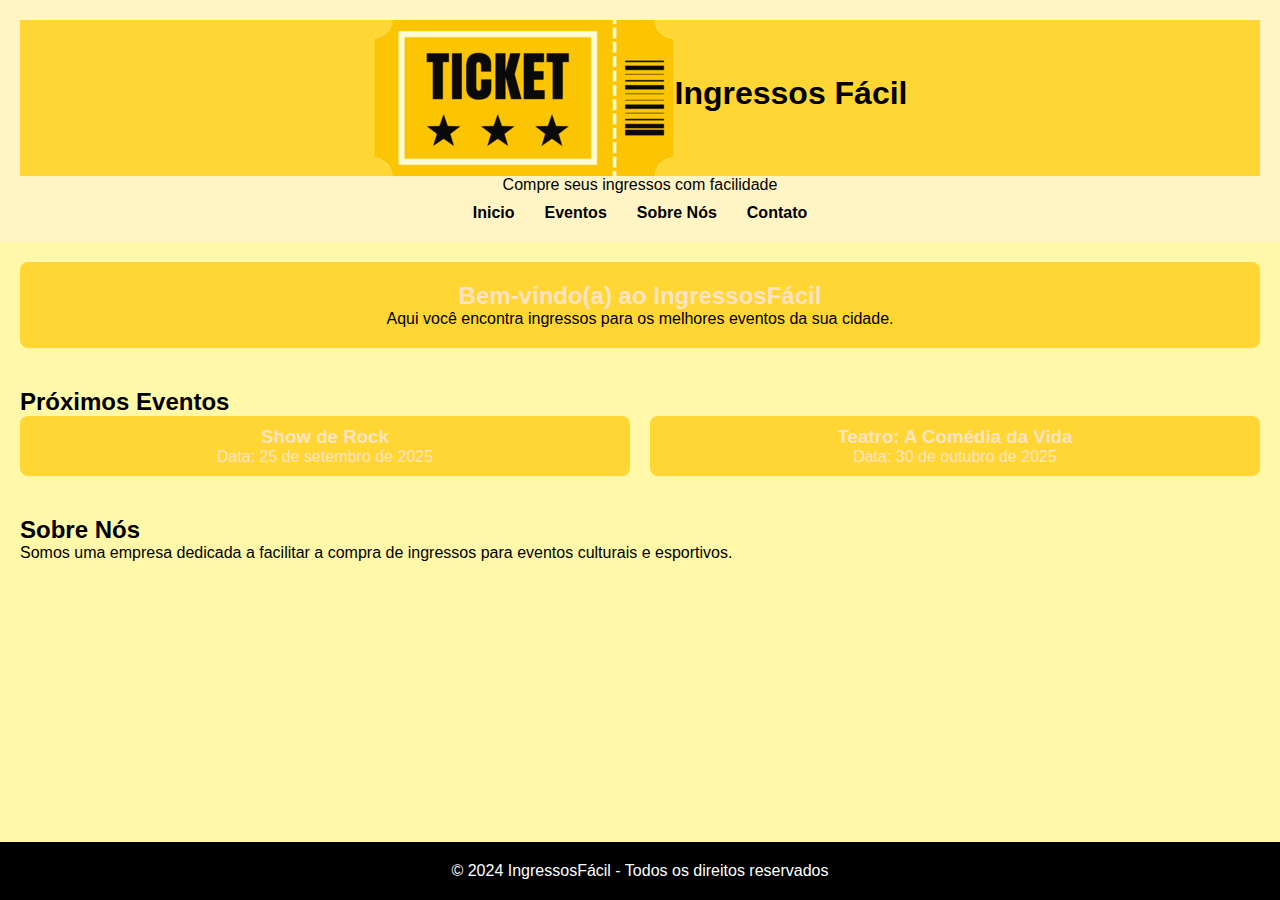
<file: index.html>
<!DOCTYPE html>
<html lang="pt-br">
  <head>
    <meta charset="UTF-8" />
    <meta name="viewport" content="width=device-width, initial-scale=1.0" />
    <title>Páginas de VIO</title>
    <link rel="stylesheet" href="styles.css" />
  </head>
  <body>
    <header>
      <div class="logo">
        <img src="logo.png" alt="Logo do site" />
        <h1>Ingressos Fácil</h1>
      </div>
      <p>Compre seus ingressos com facilidade</p>
      <nav>
        <ul>
          <li><a href="#home">Inicio</a></li>
          <li><a href="#eventos">Eventos</a></li>
          <li><a href="#sobre">Sobre Nós</a></li>
          <li><a href="#contato">Contato</a></li>
        </ul>
      </nav>
    </header>

    <main>
      <section id="home">
        <h2>Bem-vindo(a) ao IngressosFácil</h2>
        <p>
          Aqui você encontra ingressos para os melhores eventos da sua cidade.
        </p>
      </section>

      <section id="eventos">
        <h2>Próximos Eventos</h2>
        <div class="eventos-container">
          <div class="eventos-item">
            <h3>Show de Rock</h3>
            <p>Data: 25 de setembro de 2025</p>
          </div>

          <div class="eventos-item">
            <h3>Teatro: A Comédia da Vida</h3>
            <p>Data: 30 de outubro de 2025</p>
          </div>
        </div>
      </section>

      <section id="sobre">
        <h2>Sobre Nós</h2>
        <p>
          Somos uma empresa dedicada a facilitar a compra de ingressos para
          eventos culturais e esportivos.
        </p>
      </section>
    </main>

    <footer>
      <p>&copy; 2024 IngressosFácil - Todos os direitos reservados</p>
    </footer>
  </body>
</html>
</file>
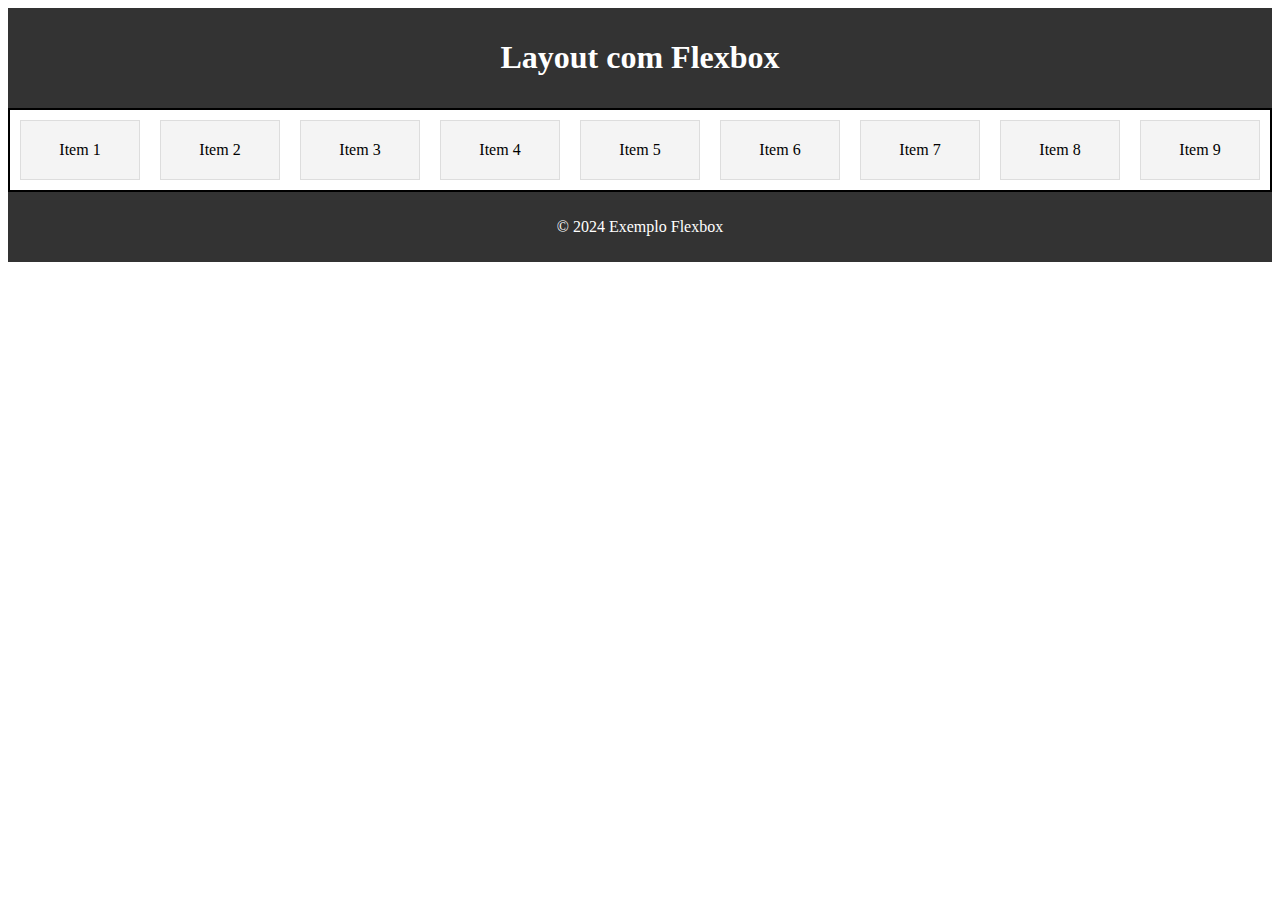
<file: flexbox/index.html>
<!DOCTYPE html>
<html lang="en">
  <head>
    <meta charset="UTF-8" />
    <meta name="viewport" content="width=device-width, initial-scale=1.0" />
    <title>Exemplo Flexbox</title>
    <link rel="stylesheet" href="styles.css">
  </head>
  <body>
    <header>
        <h1>Layout com Flexbox</h1>
    </header>

    <main>
        <div class="container">
            <div class="item">Item 1</div>
            <div class="item">Item 2</div>
            <div class="item">Item 3</div>
            <div class="item">Item 4</div>
            <div class="item">Item 5</div>
            <div class="item">Item 6</div>
            <div class="item">Item 7</div>
            <div class="item">Item 8</div>
            <div class="item">Item 9</div>
        </div>
    </main>
    <footer>
        <p> &copy; 2024 Exemplo Flexbox</p>
    </footer>
  </body>
</html>
</file>
<file: styles.css>
*{
    margin:0;
    padding:0;
    box-sizing: border-box;
}

body{
    font-family: arial, sans-serif;
    background-color: rgb(255, 248, 169);
    color: black;
    /*Garante que o body ocupe toda a altura da tela*/
    min-height: 100vh;
}

header{
    background-color: rgb(255, 245, 196);
    padding: 20px;
    color:black;
    text-align: center;
}

header .logo{
    /*uso do flex para alinhar a logo e o titulo*/
    display: flex;
    /*Alinha verticalmente os intems da div em questão*/
    align-items: center;
    /*centraliza o conteudo horizontalmente*/
    justify-content: center;

    background-color: rgb(255, 214, 51);

}

header .log img{
    width: 50px;
    margin-right: 10px;
    margin-bottom: 10px;
}

header .logo h1{
    margin-bottom: 10px;
}

nav ul{
    list-style: none;
    display: flex;
    justify-content: center;
    margin-top: 10px;
}

nav ul li{
    margin: 0 15px;
}

nav ul li a{
    color: black;
    text-decoration: none;
    font-weight: bold;
}

nav ul li a:hover{
    text-decoration: underline;
}

main{
    padding: 20px;
}

main section{
    margin-bottom: 40px;
}

#home{
    background-color: rgb(255, 214, 51);
    padding: 20px;
    border-radius: 8px;
    text-align: center;
}

#home h2{
    color: bisque;
}

.eventos-container{
    display: flex;
    gap: 20px;
}

.eventos-item{
    background-color: rgb(255, 214, 51);
    color: bisque;
    text-align: center;
    padding: 10px;
    width: 100%;
    border-radius: 8px;
}

footer{
    color: white;
    background-color: black;
    padding: 20px;
    text-align: center;
    position: fixed;
    width: 100%;
    bottom: 0;
}
</file>
<file: flexbox/styles.css>
.container{
    display: flex; 
    flex-direction: row; /*Alinha os itens na horizontal*/
    flex-wrap: wrap; /*Permite quebra de linha*/
    justify-content: space-between; /*Distribui os itens com espaçamento igual entre eles*/
    align-items: center; /*Alinha os itens ao centro do eixo transversal*/
    height: 100%;
    border: 2px solid #000;
}

.item{
    flex: 1;
    padding: 20px;
    margin: 10px;
    background-color: #f4f4f4;
    border: 1px solid #ddd;
    text-align: center;
}

header, footer{
    background-color: #333;
    color: white;
    text-align: center;
    padding: 10px;
}
</file>
